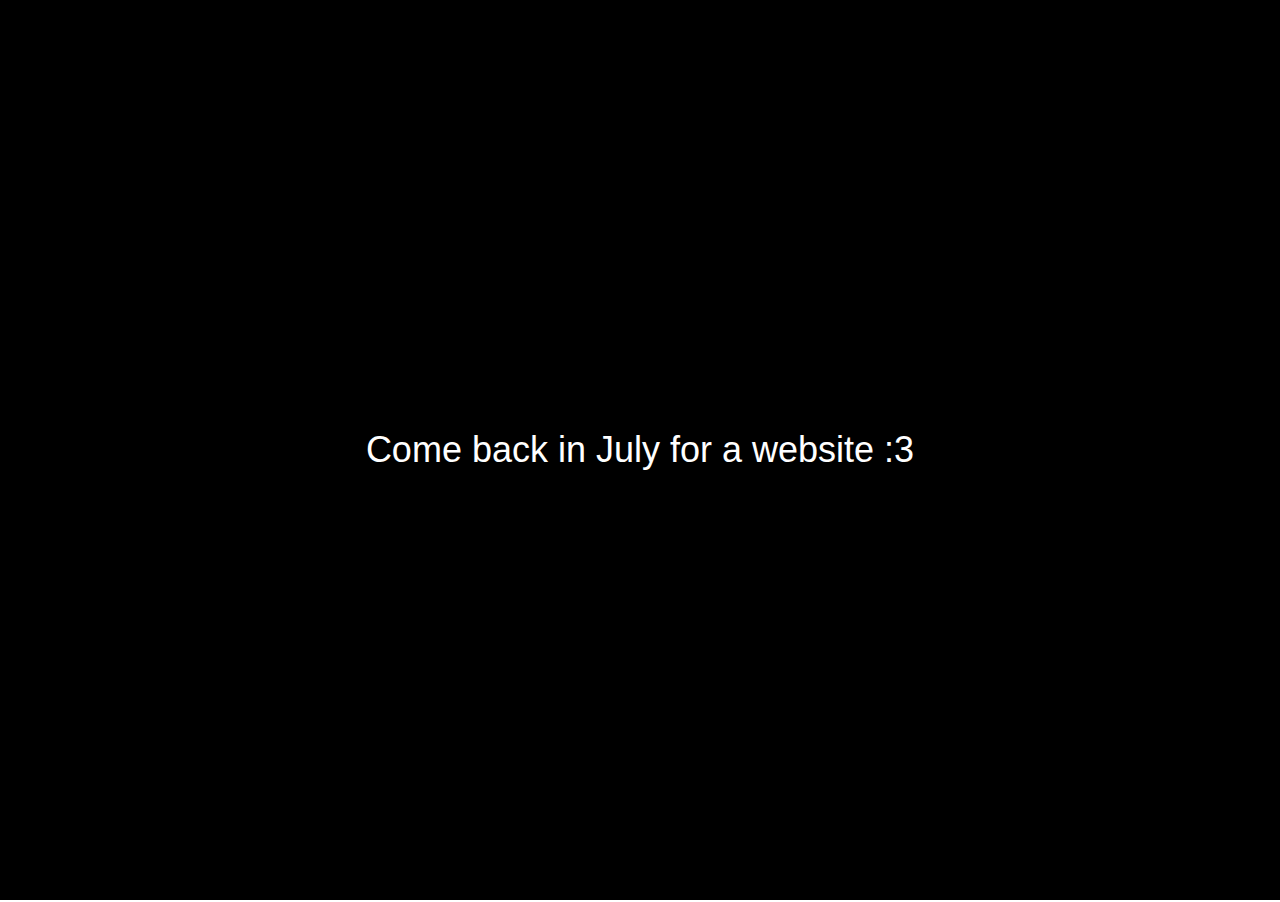
<file: index.html>
<!DOCTYPE html>
<html lang="en">
<head>
    <meta charset="UTF-8">
    <meta name="viewport" content="width=device-width, initial-scale=1.0">
    <title>Space Greeting</title>
    <link rel="stylesheet" href="styles.css">
</head>
<body>
    <div id="space-view">
        <div class="centered-text">Come back in July for a website :3</div>
    </div>

    <script src="script.js"></script>
</body>
</html>
</file>
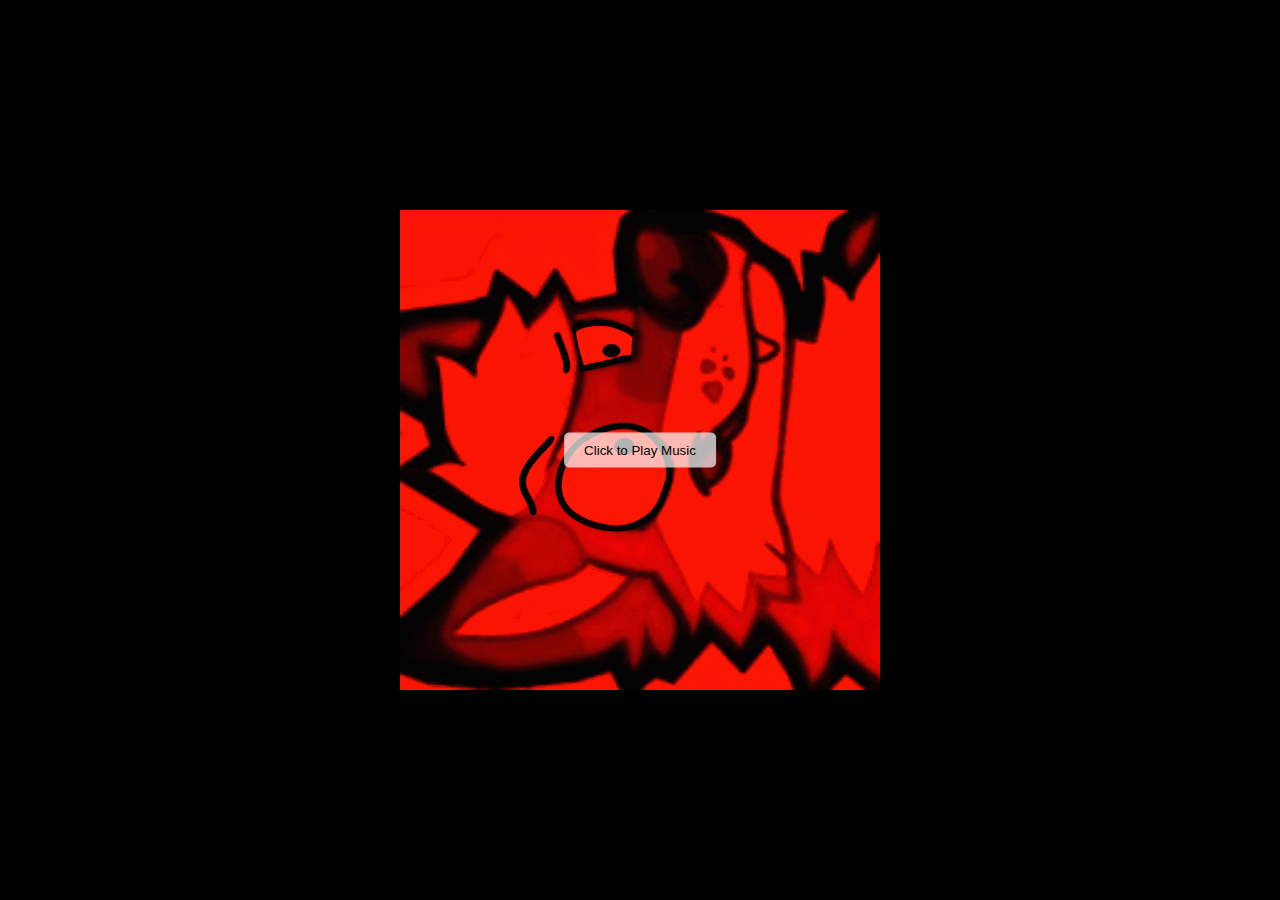
<file: spain/without/the/a/index.html>
<!DOCTYPE html>
<html lang="en">
<head>
    <meta charset="UTF-8">
    <meta name="viewport" content="width=device-width, initial-scale=1.0">
    <title>Why are u here</title>
    <link rel="stylesheet" href="styles.css">
</head>
<body>
    <div class="container">
        <div class="autoplay-prompt">
            <button id="playButton">Click to Play Music</button>
        </div>
        <img src="gabeyspinning.gif" alt="Spinning GIF" class="centered-gif">
    </div>

    <audio controls loop class="hidden" id="music">
        <source src="secretmusic.mp3" type="audio/mpeg">
        Your browser does not support the audio element.
    </audio>

    <script>
        document.getElementById("playButton").addEventListener("click", function() {
            var music = document.getElementById("music");
            music.play();
            document.querySelector(".autoplay-prompt").style.display = "none";
        });
    </script>
</body>
</html>
</file>
<file: styles.css>
body {
    margin: 0;
    overflow: hidden;
}

#space-view {
    width: 100vw;
    height: 100vh;
    position: relative;
    background: black; /* Set background color to black for space-like appearance */
}

.centered-text {
    position: absolute;
    top: 50%;
    left: 50%;
    transform: translate(-50%, -50%);
    font-size: 36px;
    color: white;
    text-align: center;
    font-family: 'Arial', sans-serif;
}

.star {
    position: absolute;
    background-color: white;
    width: 2px;
    height: 2px;
    border-radius: 50%;
    animation: twinkle 2s linear infinite, moveStar 10s linear infinite;
    opacity: 0; /* Initially set opacity to 0 */
}

.star.yellow {
    background-color: yellow;
}

@keyframes twinkle {
    0%, 100% { opacity: 0; }
    50% { opacity: 1; }
}

@keyframes moveStar {
    0% { transform: translateY(-100vh) translateZ(0); }
    100% { transform: translateY(100vh) translateZ(0); }
}
</file>
<file: spain/without/the/a/styles.css>
body, html {
    margin: 0;
    padding: 0;
    height: 100%;
    background-color: #000;
    display: flex;
    justify-content: center;
    align-items: center;
}



.container {
    position: relative;
    display: flex;
    justify-content: center;
    align-items: flex-start;
    flex-direction: column;
    height: 100vh;
}

.centered-gif {
    max-width: 100%; /* Ensure the image doesn't exceed the container width */
}

.hidden {
    display: none;
}

.autoplay-prompt {
    position: absolute;
    top: 50%;
    left: 50%;
    transform: translate(-50%, -50%);
    color: white;
    font-size: 18px;
    z-index: 9999;
}

#playButton {
    padding: 10px 20px;
    background-color: rgba(255, 255, 255, 0.7);
    color: #000;
    border: none;
    border-radius: 5px;
    cursor: pointer;
    transition: background-color 0.3s ease;
    white-space: nowrap; /* Prevents text from breaking into multiple lines */
}

#playButton:hover {
    background-color: rgba(255, 255, 255, 0.9);
}
</file>
